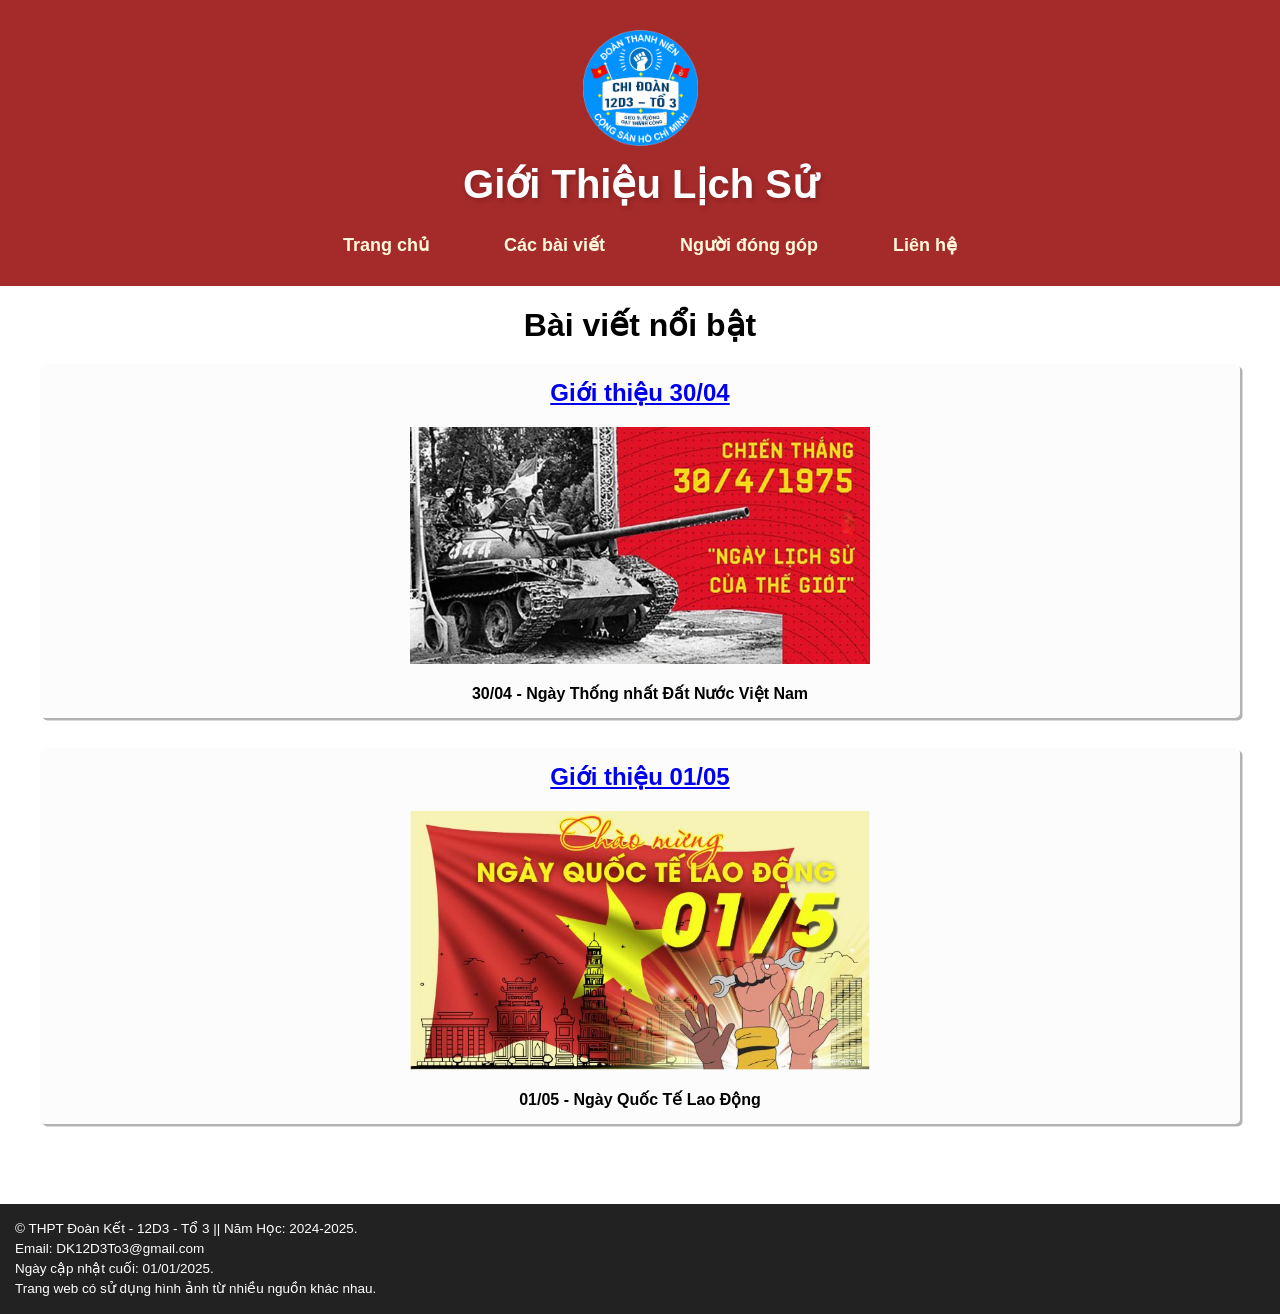
<file: index.html>
<!DOCTYPE html>
<html lang="vi">
	<head>
		<meta charset="UTF-8"> <!-- Sử dụng bộ kí tự UTF-8 -->
		<title> Giới Thiệu Lịch Sử </title>
		<link rel="icon" type="image/png" href="../Ảnh/ICON/MiniLogo12D3-To3.png"> <!-- Icon cho trang web -->
		<link rel="stylesheet" href="../CSS/Trangchu.css">
	</head>
	<body>
		<!-- Phần đầu trang -->
		<header class="header">
			<div class="logo">
				<a href="../index.html"> <img src="../Ảnh/ICON/Logo12D3-To3.png" alt="Logo"> </a>
			</div>
			<div class="tieudechinh"> Giới Thiệu Lịch Sử </div>
				<nav class="menu"> <!-- thẻ <nav> được sử dụng để xác định các liên kết điều hướng trên trang web,
									thích hợp để làm thanh Menu điều hướng -->
					<ul>
						<li> <a href="../index.html"> Trang chủ </a> </li>
						<li> <a href="../HTML/Cacbaiviet.html"> Các bài viết </a> </li>
						<li> <a href="../HTML/Nguoidonggop.html"> Người đóng góp </a> </li>
						<li> <a href="../HTML/Lienhe.html"> Liên hệ </a> </li>
					</ul>
				</nav>
		</header>
		<!-- Phần nội dung chính -->
		<h1> Bài viết nổi bật </h1>
		<div class="container">
			<main class="noidung"> <!-- Thẻ <main> dùng để phân biệt nội dung chính, chỉ xuất hiện một lần trong một văn bản html-->
				<article class="postx2"> <!-- Thẻ <article> dùng để tạo nội dung độc lập cho các thành phần, ví dụ 
											như: Các bình luận, các bài báo, các diễn đàn, blog,...-->
					<a href="../HTML/30-04.html"> <h2> Giới thiệu 30/04 </h2> </a>
					<img src="../Ảnh/30-04.jpg" alt="30/04" class="dfg">
					<p> <b> 30/04 - Ngày Thống nhất Đất Nước Việt Nam </b> </p>
				</article>
				<article class="postx2">
					<a href="../HTML/01-05.html"> <h2> Giới thiệu 01/05 </h2> </a>
					<img src="../Ảnh/01-05.jpg" alt="01/05" class="dfg">
					<p> <b> 01/05 - Ngày Quốc Tế Lao Động </b> </p>
				</article>
			</main>
		</div>
		<!-- Phần chân trang -->
		<footer class="footer">
			<p>&copy; THPT Đoàn Kết - 12D3 - Tổ 3 || Năm Học: 2024-2025.<br>
			Email: DK12D3To3@gmail.com <br>
			Ngày cập nhật cuối: 01/01/2025. <br>
			Trang web có sử dụng hình ảnh từ nhiều nguồn khác nhau.
			</p>
		</footer>
	</body>
</html>
</file>
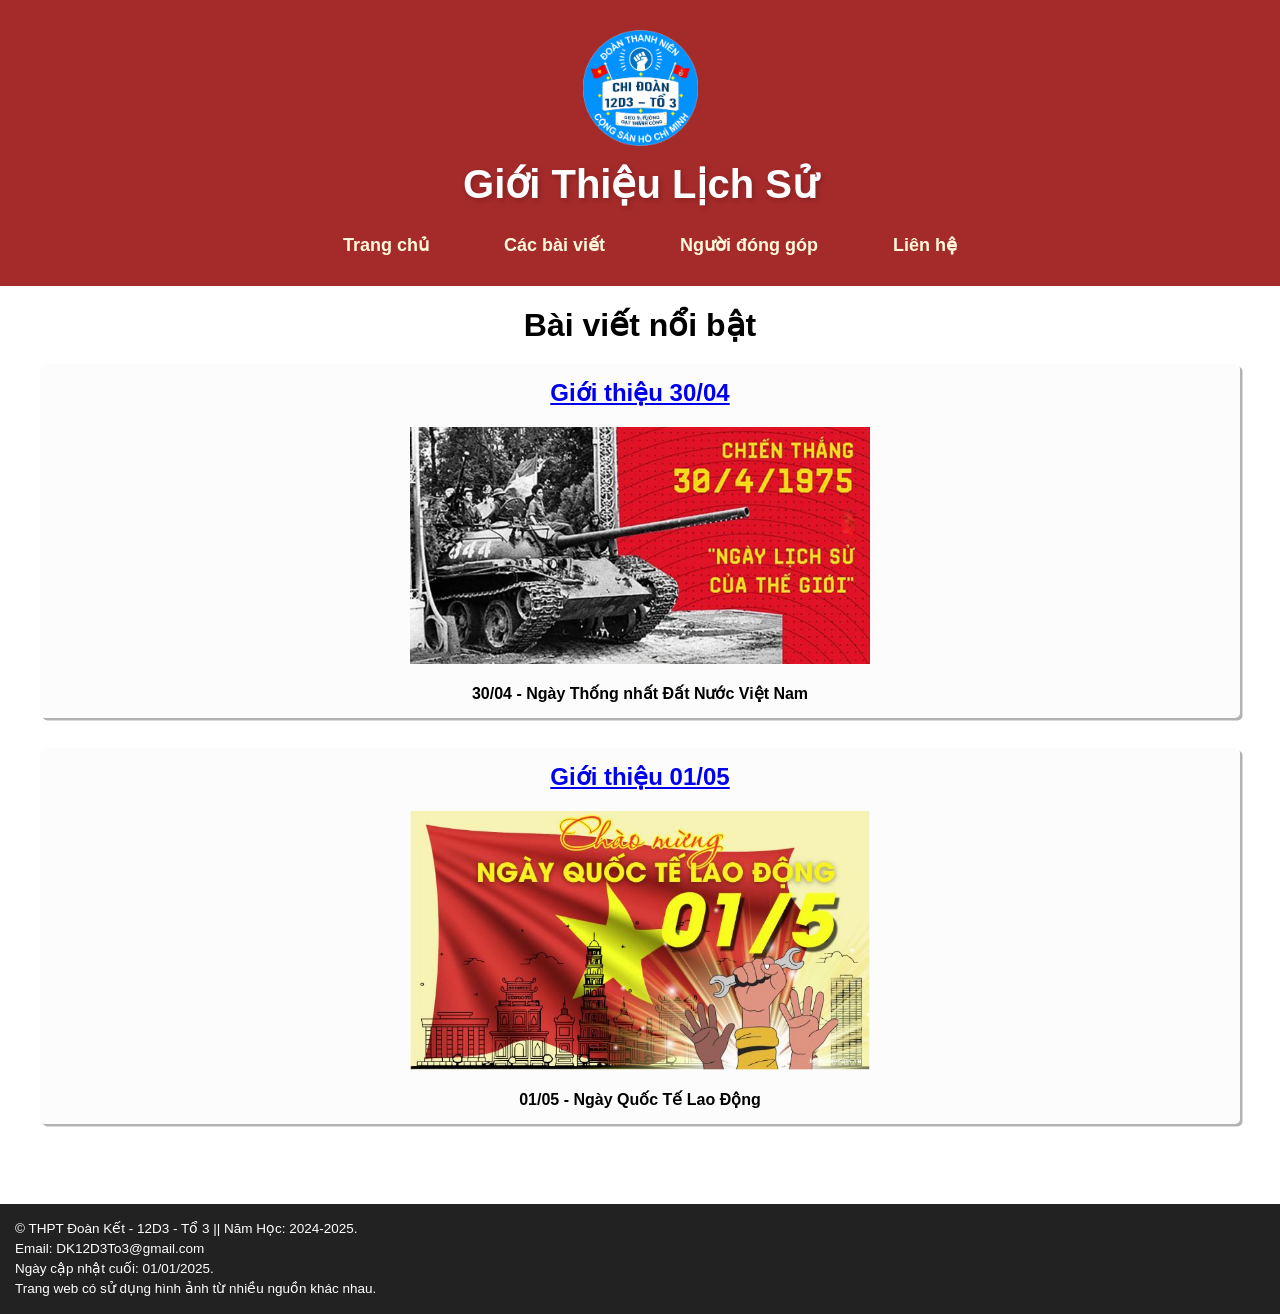
<file: HTML/index.html>
<!DOCTYPE html>
<html lang="vi">
	<head>
		<meta charset="UTF-8"> <!-- Sử dụng bộ kí tự UTF-8 -->
		<title> Giới Thiệu Lịch Sử </title>
		<link rel="icon" type="image/png" href="../Ảnh/ICON/MiniLogo12D3-To3.png"> <!-- Icon cho trang web -->
		<link rel="stylesheet" href="../CSS/Trangchu.css">
	</head>
	<body>
		<!-- Phần đầu trang -->
		<header class="header">
			<div class="logo">
				<a href="../HTML/Trangchu.html"> <img src="../Ảnh/ICON/Logo12D3-To3.png" alt="Logo"> </a>
			</div>
			<div class="tieudechinh"> Giới Thiệu Lịch Sử </div>
				<nav class="menu"> <!-- thẻ <nav> được sử dụng để xác định các liên kết điều hướng trên trang web,
									thích hợp để làm thanh Menu điều hướng -->
					<ul>
						<li> <a href="../HTML/Trangchu.html"> Trang chủ </a> </li>
						<li> <a href="../HTML/Cacbaiviet.html"> Các bài viết </a> </li>
						<li> <a href="../HTML/Nguoidonggop.html"> Người đóng góp </a> </li>
						<li> <a href="../HTML/Lienhe.html"> Liên hệ </a> </li>
					</ul>
				</nav>
		</header>
		<!-- Phần nội dung chính -->
		<h1> Bài viết nổi bật </h1>
		<div class="container">
			<main class="noidung"> <!-- Thẻ <main> dùng để phân biệt nội dung chính, chỉ xuất hiện một lần trong một văn bản html-->
				<article class="postx2"> <!-- Thẻ <article> dùng để tạo nội dung độc lập cho các thành phần, ví dụ 
											như: Các bình luận, các bài báo, các diễn đàn, blog,...-->
					<a href="../HTML/30-04.html"> <h2> Giới thiệu 30/04 </h2> </a>
					<img src="../Ảnh/30-04.jpg" alt="30/04" class="dfg">
					<p> <b> 30/04 - Ngày Thống nhất Đất Nước Việt Nam </b> </p>
				</article>
				<article class="postx2">
					<a href="../HTML/01-05.html"> <h2> Giới thiệu 01/05 </h2> </a>
					<img src="../Ảnh/01-05.jpg" alt="01/05" class="dfg">
					<p> <b> 01/05 - Ngày Quốc Tế Lao Động </b> </p>
				</article>
			</main>
		</div>
		<!-- Phần chân trang -->
		<footer class="footer">
			<p>&copy; THPT Đoàn Kết - 12D3 - Tổ 3 || Năm Học: 2024-2025.<br>
			Email: DK12D3To3@gmail.com <br>
			Ngày cập nhật cuối: 01/01/2025. <br>
			Trang web có sử dụng hình ảnh từ nhiều nguồn khác nhau.
			</p>
		</footer>
	</body>
</html>
</file>
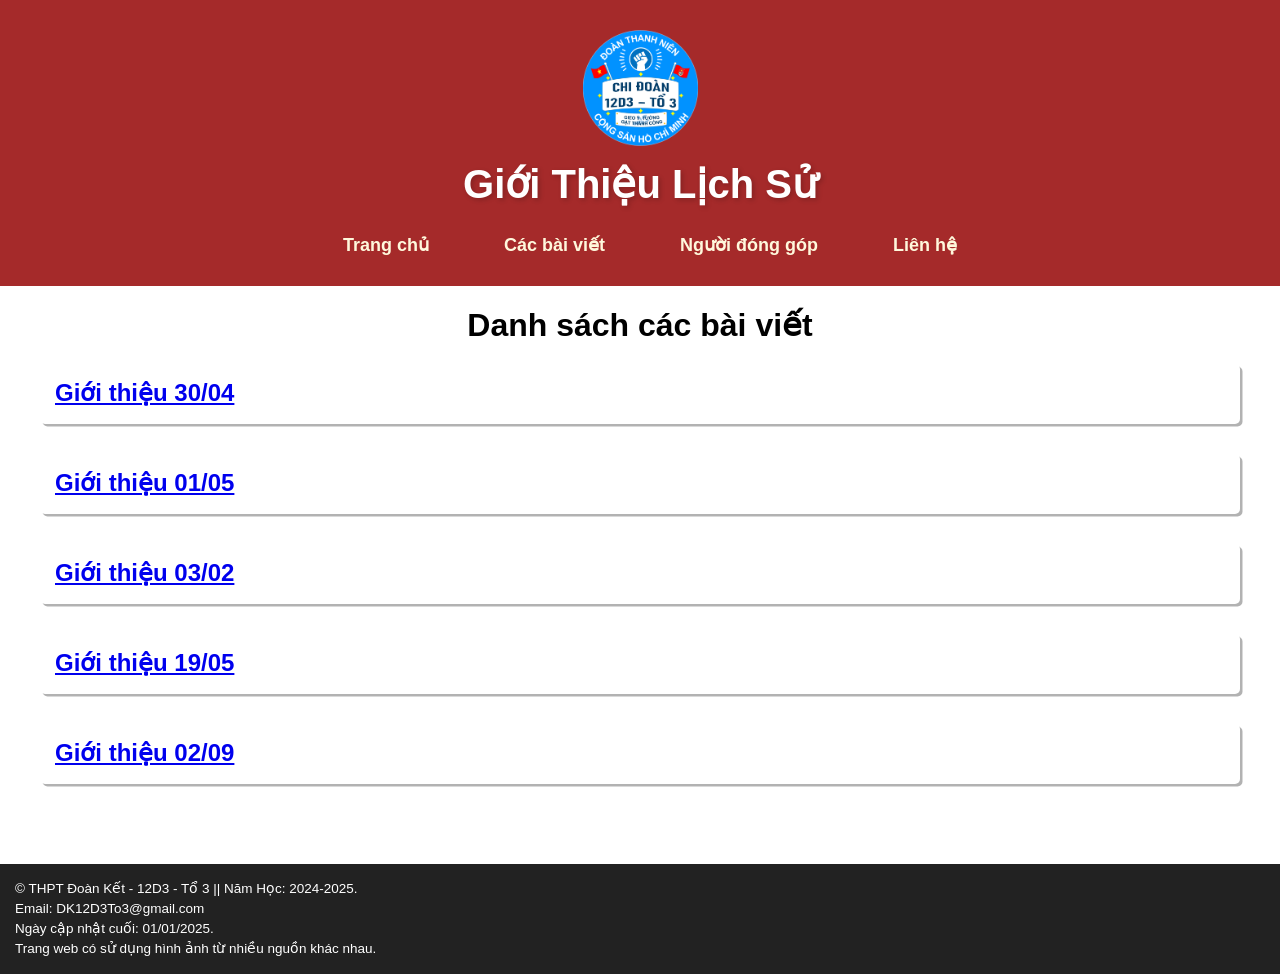
<file: HTML/Cacbaiviet.html>
<!DOCTYPE html>
<html lang="vi">
	<head>
		<meta charset="UTF-8">
		<title> Giới Thiệu Lịch Sử </title>
		<link rel="icon" type="image/png" href="../Ảnh/ICON/MiniLogo12D3-To3.png">
		<link rel="stylesheet" href="../CSS/Trangchu.css">
		<link rel="stylesheet" href="../CSS/Cacbaiviet.css">
	</head>
	<body>
		<header class="header">
			<div class="logo">
				<a href="../index.html"> <img src="../Ảnh/ICON/Logo12D3-To3.png" alt="Logo"> </a>
			</div>
			<div class="tieudechinh"> Giới Thiệu Lịch Sử </div>
				<nav class="menu">
					<ul>
						<li> <a href="../index.html"> Trang chủ </a> </li>
						<li> <a href="../HTML/Cacbaiviet.html"> Các bài viết </a> </li>
						<li> <a href="../HTML/Nguoidonggop.html"> Người đóng góp </a> </li>
						<li> <a href="../HTML/Lienhe.html"> Liên hệ </a> </li>
					</ul>
				</nav>
		</header>
		<h1> Danh sách các bài viết </h1>
		<div class="container">
			<main class="noidung">
				<article class="post">
					<a href="../HTML/30-04.html"> <h2> Giới thiệu 30/04 </h2> </a>
					<img src="../Ảnh/30-04.jpg" alt="30/04" class="re-anh">
				</article>
				<article class="post">
					<a href="../HTML/01-05.html"> <h2> Giới thiệu 01/05 </h2> </a>
					<img src="../Ảnh/01-05.jpg" alt="01/05" class="re-anh">
				</article>
				<article class="post">
					<a href="#"> <h2> Giới thiệu 03/02 </h2> </a>
					<img src="../Ảnh/03-02.jpg" alt="03/02" class="re-anh">
				</article>
				<article class="post">
					<a href="#"> <h2> Giới thiệu 19/05 </h2> </a>
					<img src="../Ảnh/19-05.jpg" alt="19/05" class="re-anh">
				</article>
				<article class="post">
					<a href="#"> <h2> Giới thiệu 02/09 </h2> </a>
					<img src="../Ảnh/02-09.jpg" alt="02/09" class="re-anh">
				</article>
			</main>
		</div>
		
		<footer class="footer">
			<p>&copy; THPT Đoàn Kết - 12D3 - Tổ 3 || Năm Học: 2024-2025.<br>
			Email: DK12D3To3@gmail.com <br>
			Ngày cập nhật cuối: 01/01/2025. <br>
			Trang web có sử dụng hình ảnh từ nhiều nguồn khác nhau.
			</p>
		</footer>
	</body>
</html>
</file>
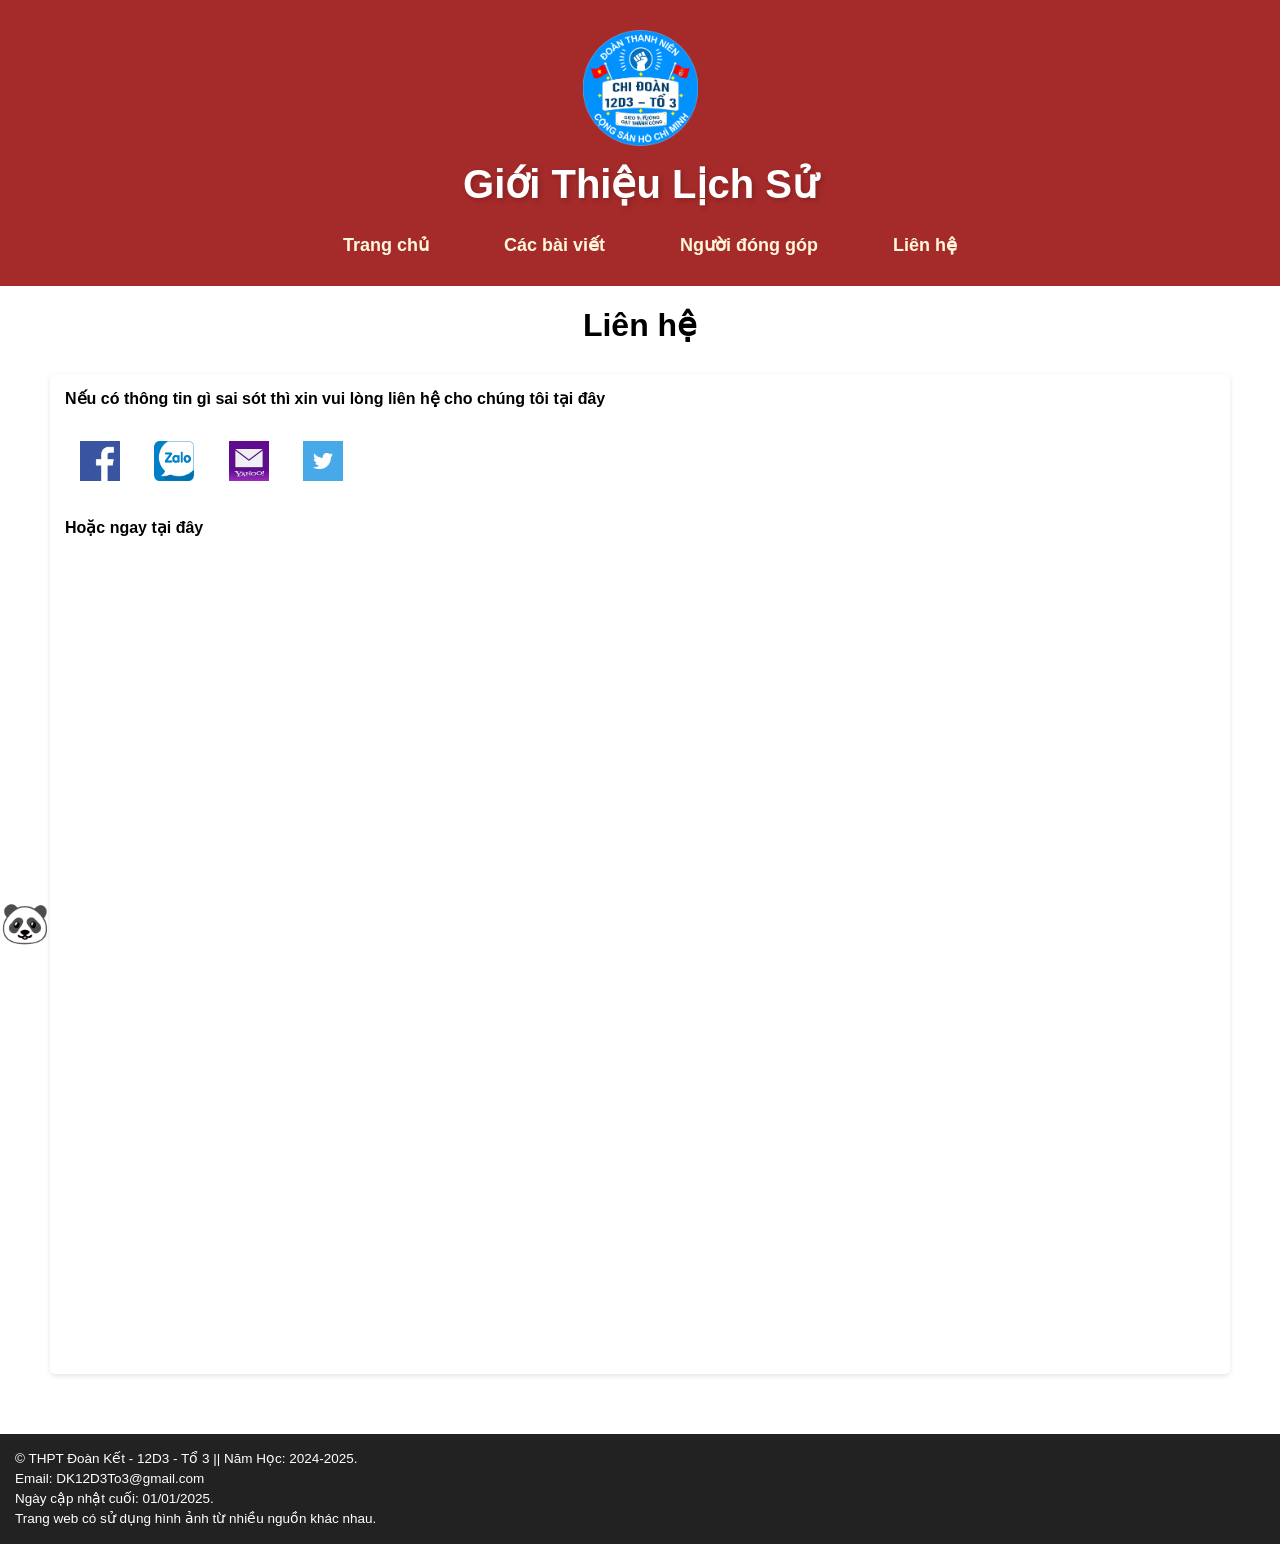
<file: HTML/Lienhe.html>
<!DOCTYPE html>
<html lang="vi">
	<head>
		<meta charset="UTF-8">
		<title> Giới Thiệu Lịch Sử </title>
		<link rel="icon" type="image/png" href="../Ảnh/ICON/MiniLogo12D3-To3.png">
		<link rel="stylesheet" href="../CSS/Trangchu.css">
		<link rel="stylesheet" href="../CSS/Lienhe.css">
	</head>
	<body>
		<header class="header">
			<div class="logo">
				<a href="../index.html"> <img src="../Ảnh/ICON/Logo12D3-To3.png" alt="Logo"> </a>
			</div>
			<div class="tieudechinh"> Giới Thiệu Lịch Sử </div>
				<nav class="menu">
					<ul>
						<li> <a href="../index.html"> Trang chủ </a> </li>
						<li> <a href="../HTML/Cacbaiviet.html"> Các bài viết </a> </li>
						<li> <a href="../HTML/Nguoidonggop.html"> Người đóng góp </a> </li>						
						<li> <a href="../HTML/Lienhe.html"> Liên hệ </a> </li>
					</ul>
				</nav>
		</header>
		<h1> Liên hệ </h1>
		<div class="container">
			<main class="noidung">
				<article class="abc">
					<p> <b> Nếu có thông tin gì sai sót thì xin vui lòng liên hệ cho chúng tôi tại đây </b> </p> <br>
						<a href="https://facebook.com" target="_blank"> <img src="../Ảnh/ICON/FB_Icon.png" alt="Facebook" class="icon-img"></a>
						<a href="https://zalo.me" target="_blank"> <img src="../Ảnh/ICON/Zalo_Icon.png" alt="Zalo" class="icon-img"></a>
						<a href="https://vn.yahoo.com" target="_blank"> <img src="../Ảnh/ICON/Yahoo_Icon.png" alt="Yahoo" class="icon-img"></a>
						<a href="https://x.com" target="_blank"> <img src="../Ảnh/ICON/Twitter_Icon.png" alt="Twitter" class="icon-img"></a> <br> <br>
					<p> <b> Hoặc ngay tại đây </b> </p> <br>
					<iframe src="https://forms.gle/xbrKmUM3pDm3HFmr9" width="100%" height="800px" style="border:none;"></iframe>
				</article>
			</main>
		</div>
		<footer class="footer">
			<p>&copy; THPT Đoàn Kết - 12D3 - Tổ 3 || Năm Học: 2024-2025.<br>
			Email: DK12D3To3@gmail.com <br>
			Ngày cập nhật cuối: 01/01/2025. <br>
			Trang web có sử dụng hình ảnh từ nhiều nguồn khác nhau.
			</p>
		</footer>
		
		    <div id="santa">
        🐼
			</div>
	</body>
</html>
</file>
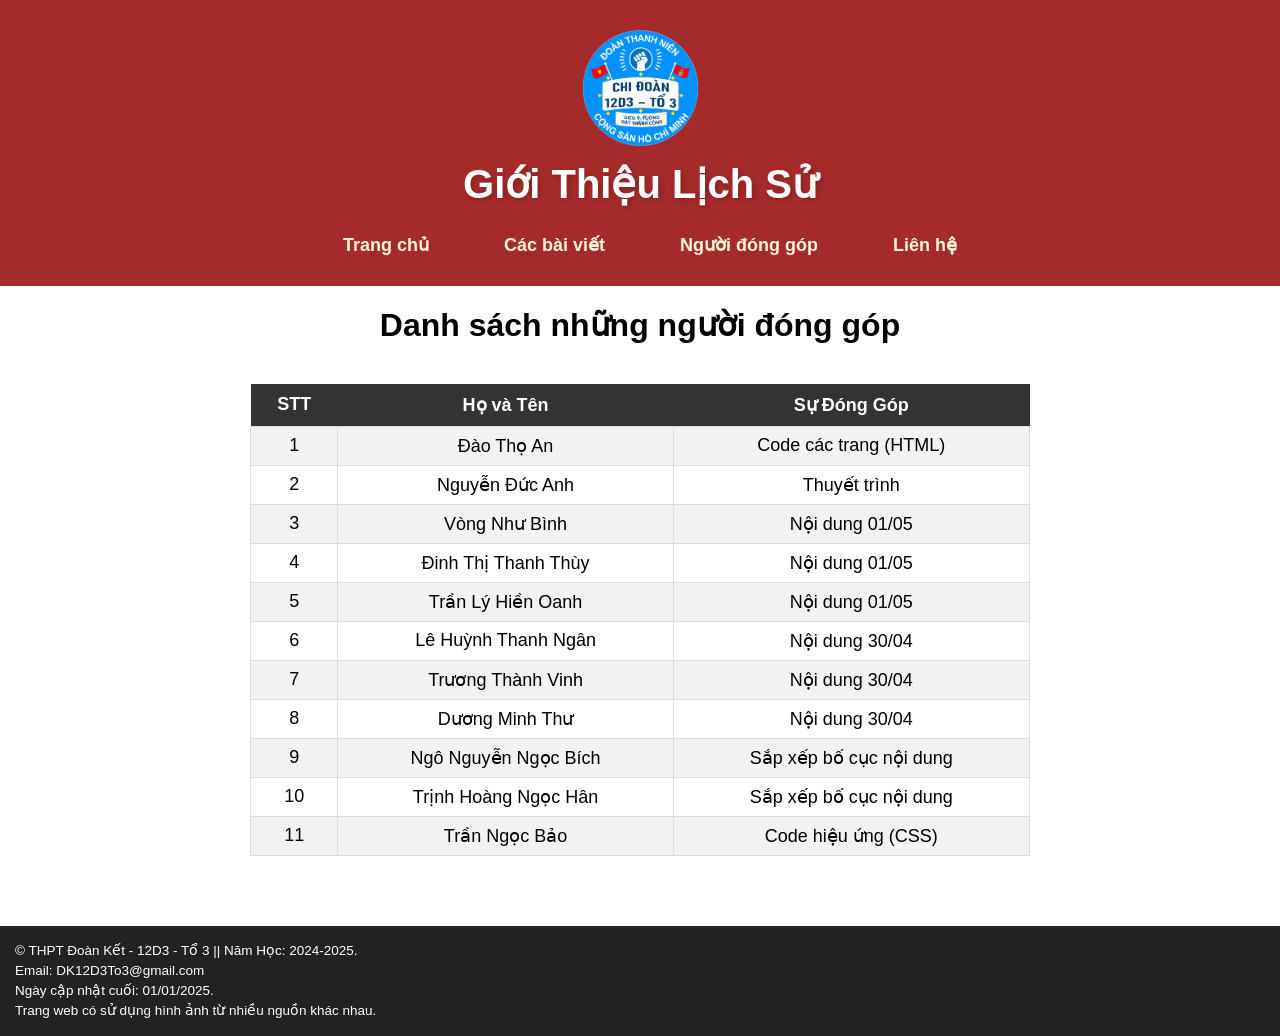
<file: HTML/Nguoidonggop.html>
<!DOCTYPE html>
<html lang="vi">
	<head>
		<meta charset="UTF-8">
		<title> Giới Thiệu Lịch Sử </title>
		<link rel="icon" type="image/png" href="../Ảnh/ICON/MiniLogo12D3-To3.png">
		<link rel="stylesheet" href="../CSS/Trangchu.css">
		<link rel="stylesheet" href="../CSS/Nguoidonggop.css">
	</head>
	<body>
		<header class="header">
			<div class="logo">
				<a href="../index.html"> <img src="../Ảnh/ICON/Logo12D3-To3.png" alt="Logo"> </a>
			</div>
			<div class="tieudechinh"> Giới Thiệu Lịch Sử </div>
				<nav class="menu">
					<ul>
						<li> <a href="../index.html"> Trang chủ </a> </li>
						<li> <a href="../HTML/Cacbaiviet.html"> Các bài viết </a> </li>
						<li> <a href="../HTML/Nguoidonggop.html"> Người đóng góp </a> </li>
						<li> <a href="../HTML/Lienhe.html"> Liên hệ </a> </li>
					</ul>
				</nav>
		</header>
		<h1> Danh sách những người đóng góp </h1>
		<div class="container">
			<main class="noidung">
				<table>
					<tr>
						<th>STT</th>
						<th>Họ và Tên</th>
						<th>Sự Đóng Góp</th>
					</tr>
					<tr>
						<td>1</td>
						<td>Đào Thọ An</td>
						<td>Code các trang (HTML)</td>
					</tr>
					<tr>
						<td>2</td>
						<td>Nguyễn Đức Anh</td>
						<td>Thuyết trình</td>
					</tr>
					<tr>
						<td>3</td>
						<td>Vòng Như Bình</td>
						<td>Nội dung 01/05</td>
					</tr>
					<tr>
						<td>4</td>
						<td>Đinh Thị Thanh Thùy</td>
						<td>Nội dung 01/05</td>
					</tr>
					<tr>
						<td>5</td>
						<td>Trần Lý Hiền Oanh</td>
						<td>Nội dung 01/05</td>
					</tr>
					<tr>
						<td>6</td>
						<td>Lê Huỳnh Thanh Ngân</td>
						<td>Nội dung 30/04</td>
					</tr>
					<tr>
						<td>7</td>
						<td>Trương Thành Vinh</td>
						<td>Nội dung 30/04</td>
					</tr>
					<tr>
						<td>8</td>
						<td>Dương Minh Thư</td>
						<td>Nội dung 30/04</td>
					</tr>
					<tr>
						<td>9</td>
						<td>Ngô Nguyễn Ngọc Bích</td>
						<td>Sắp xếp bố cục nội dung</td>
					</tr>
					<tr>
						<td>10</td>
						<td>Trịnh Hoàng Ngọc Hân</td>
						<td>Sắp xếp bố cục nội dung</td>
					</tr>
					<tr>
						<td>11</td>
						<td>Trần Ngọc Bảo</td>
						<td>Code hiệu ứng (CSS)</td>
					</tr>
				</table>
			</main>
		</div>

		<footer class="footer">
			<p>&copy; THPT Đoàn Kết - 12D3 - Tổ 3 || Năm Học: 2024-2025.<br>
			Email: DK12D3To3@gmail.com <br>
			Ngày cập nhật cuối: 01/01/2025. <br>
			Trang web có sử dụng hình ảnh từ nhiều nguồn khác nhau.
			</p>
		</footer>
	</body>
</html>
</file>
<file: CSS/Trangchu.css>
* {margin: 0; 
   padding: 0;
   box-sizing: border-box;
   font-family: Arial, sans-serif;}


.header {background-color: #A52A2A;
		text-align: center;
		padding: 30px 0;}
    
	
.logo img {width: 115px;
		display: block;
		margin: 0 auto 15px;}


.tieudechinh {font-size: 40px;
			color: #FFFFFF;
			font-weight: bold;
			margin: 15px;
			margin-bottom: 27px; /* Tăng khoảng cách xuống menu */
			text-shadow: 2px 2px 5px rgba(0, 0, 0, 0.2);}
    

.menu {display: flex;
    justify-content: center;
    align-items: center;}


.menu ul {list-style: none;
		padding: 0;
		display: flex;
		justify-content: center;
		align-content: center;
		gap: 25px;}


.menu ul li a {text-decoration: none; /* text-decoration dùng để trang trí kiểu chữ,ví dụ: gạch ngang, gạch chân, gạch đầu*/
			color: #FFF8DC;
			font-size: 18px;
			font-weight: bold;
			margin-left: 20px;
			padding: 10px 15px;
			transition: color 0.3s ease-in-out;}
			

.menu ul li:hover a {color: #B8860B;
					background: none;
					padding: 10px 15px;
					text-decoration: underline}
			/* hover là khi rê chuột vào */
			

.container {display: flex;
			max-width: 1200px;
			margin: 20px auto;
			gap: 20px;}


h1 {margin: 20px auto;
	margin-top: 20px;
	text-align: center;}
    

.noidung {flex: 2;}


.post {background: #fff;
    padding: 15px;
    margin-bottom: 30px;
    border-radius: 5px; /* border-radius dùng để bo tròn các góc*/
    box-shadow: 0 2px 5px rgba(0, 0, 0, 0.1);
	transition: height 0.5s ease, background-color 0.3s ease; /* transition dùng để hiệu ứng của CSS chuyển động mượt hơn */
    overflow: hidden; /* overflow: hidden, nếu nội dung lớn hơn, to hơn kích thước phần tử này đặt ra, sẽ ẩn nội dung đó đi*/
    height: 60px;
    transition: all 0.5s ease;
	box-shadow: 2.5px 2.5px 0.5px rgba(0, 0, 0, 0.3);}


.postx2 {background: rgba(0, 0, 0, 0.01);
		padding: 15px;
		margin-bottom: 30px;
		border-radius: 5px; 
		box-shadow: 2.5px 2.5px 0.5px rgba(0, 0, 0, 0.3);
		text-align: center;}
		

.dfg {width: 500px;
	height: auto;
	display: block;
    margin: auto;
	padding: 20px;
	border-radius: 5px;}


.re-anh {width: 100%;
		max-width: 250px;
		margin-top: 10px;
		border-radius: 5px;
		height: auto;
		opacity: 0; /* opacity là độ mờ */
		transform: scale(0.8); /* transform là biến dạng, biến hình, thay đổi hình dạng */
		transition: opacity 0.5s ease, transform 0.5s ease, height 0.5s ease;}
			
    
.re-anh img {width: 130%;
				display: block;}
    
	
.post:hover {height: 200px;
			background-color: #f8f8f8;}


.post:hover .re-anh{opacity: 1;
					transform: scale(1);}
 
 
.post:hover h2 {color: #007BFF;}


.postx2:hover h2 {color: #007BFF;}


.footer {text-align: left;
		padding: 15px;
		background-color: #222;
		color: white;
		margin-top: 50px;
		font-size: 13.5px;
		line-height: 20px;}


.abc {background: #fff;
	padding: 15px;
    margin-bottom: 20px;
    border-radius: 5px;
	box-shadow: 0 2px 5px rgba(0, 0, 0, 0.1);
	margin: 10px;}
	

.hij {display: block;
	margin-bottom: 10px;
	margin: 10px auto;}
</file>
<file: CSS/Cacbaiviet.css>
body {font-family: Arial, sans-serif;}
.preview {display: none;
          position: absolute; /* position là định vị, vị trí của phần tử */
          width: 200px;
          border: 2px solid #ccc;
          border-radius: 8px;
          box-shadow: 2px 2px 10px rgba(0, 0, 0, 0.2);
          background-color: white;
          padding: 5px;}
		  .link-container
          {position: relative;
          display: inline-block;}
		  .link-container:hover
		  .preview{display: block;}
</file>
<file: CSS/Lienhe.css>
/* Icon di chuyển */	
#santa {
    position: absolute;
    font-size: 2.5em;
    animation: moveSanta 15s linear infinite;
    top: 100%;
}

@keyframes moveSanta {
    0% {
        left: 0%;
    }
    50% {
        left: 95%;
    }
    100% {
        left: 0%;
    }
}

		/* Icon liên hệ */
.icon-img {width: 40px;
		height: 40px;
		margin: 15px;
		transition: transform 0.3s ease, opacity 0.3s ease;
		cursor: pointer;}
    

.icon-img:hover {transform: scale(1.2);
				opacity: 0.8;}
</file>
<file: CSS/Nguoidonggop.css>
table {width: 65%;
		margin: 20px auto;
		border-collapse: collapse; /* border-collapse là cách hiển thị của đường viền, chỉ được sử dụng trong table*/
		font-size: 18px;}
    

th {background-color: #333;
    color: white;
	padding: 10px;}
    

td {border: 1px solid #ddd;
    padding: 8px;
	text-align: center;}
    

tr:nth-child(even) {background-color: #f2f2f2;}	/* tr:nth-child(even) dùng để khai báo nếu hàng trong bảng đó là hàng số chẵn,
												   tr:nth-child(old) để khai báo hàng số lẻ*/
	

tr:hover {background-color: #ddd;}
</file>
